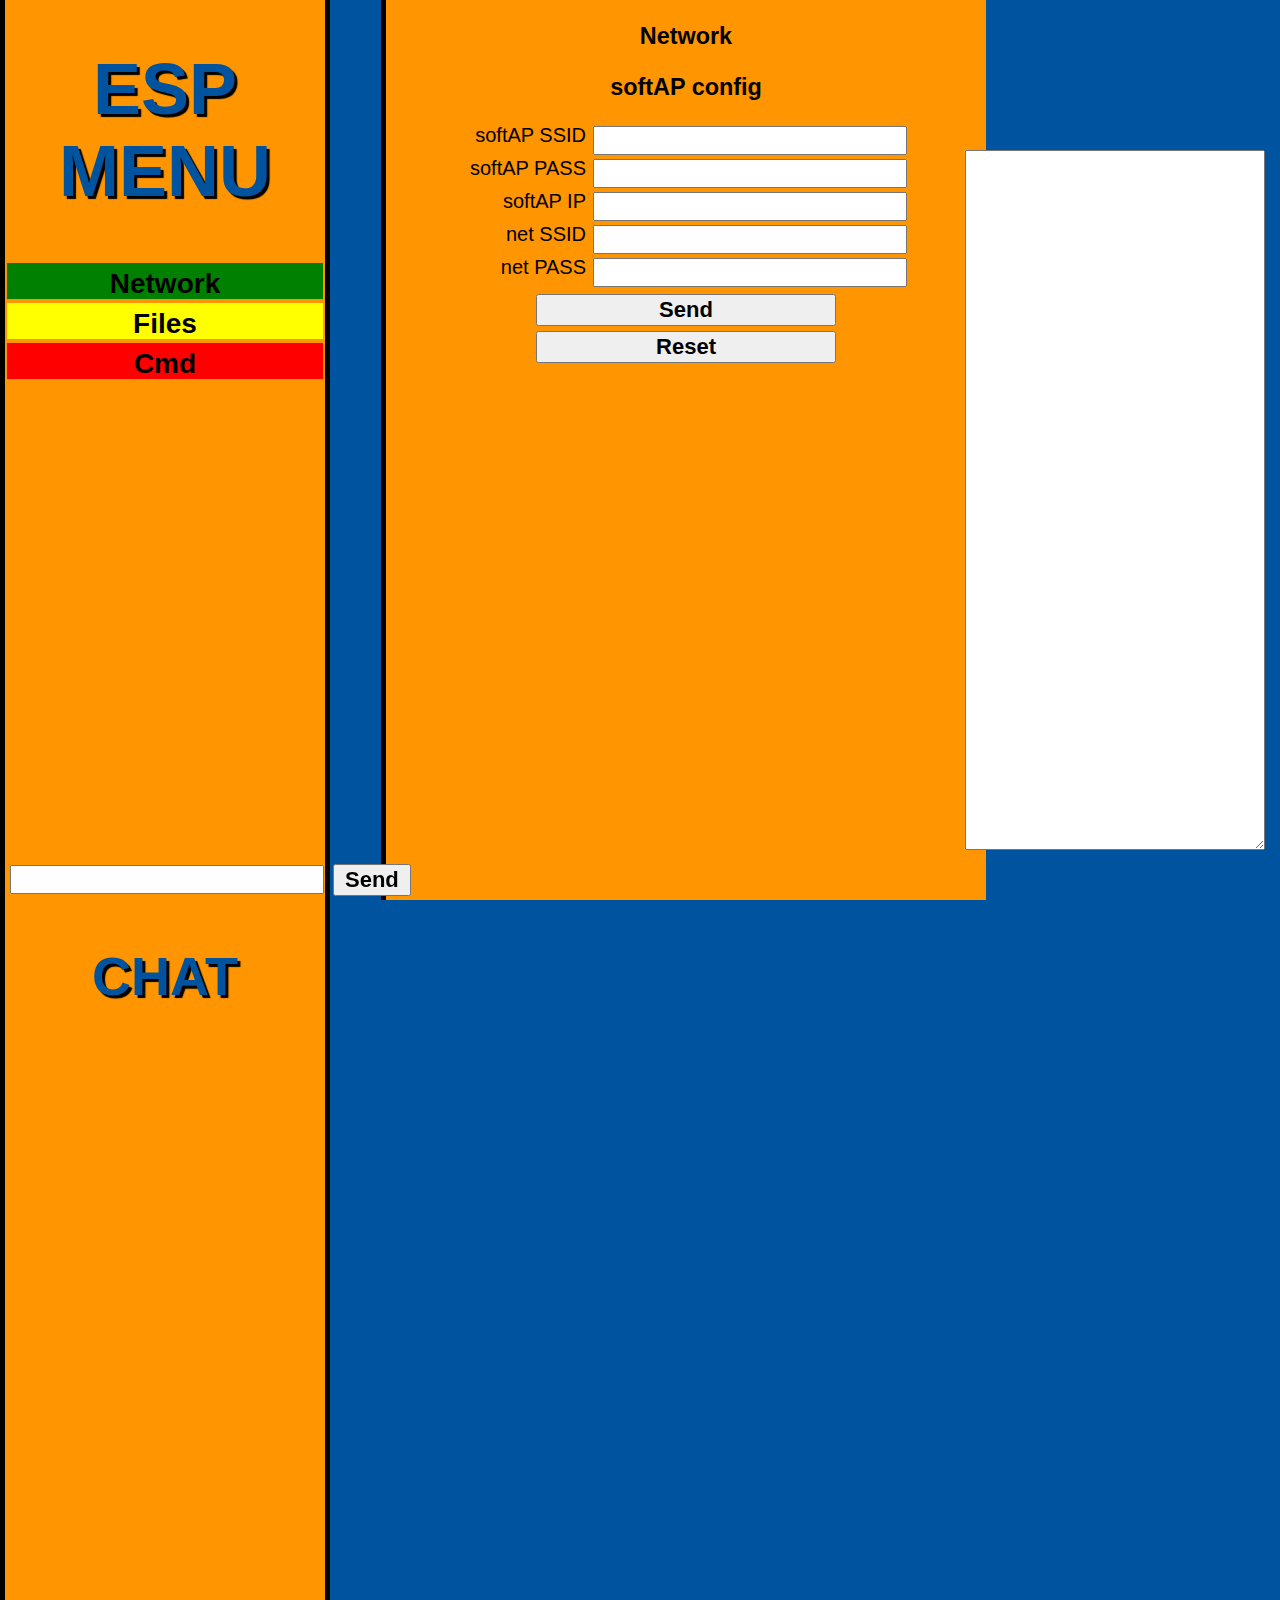
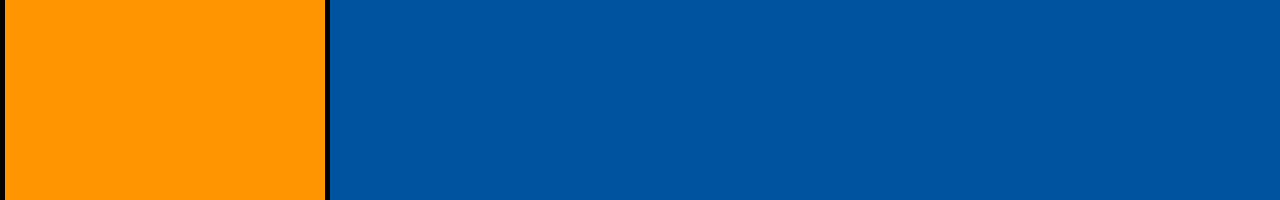
<file: data/index.htm>
<!DOCTYPE html>
<html>
  <head>
    <meta charset="utf-8">
    <title>Esp</title>
    <style>
		html {
			font-size: 10px;
			font-family: 'Open Sans', sans-serif;
			background-color: #00539F;
		}
		.maxHeight {
			border-left: 5px solid black;
			border-right: 5px solid black;
			float: left;
			height: 100%;
		}
		.titleLabel {
			  font-size: 36px;
			  text-align: center;
			  margin: 0;
			  padding: 0;
			  color: #00539F;
			  text-shadow: 3px 3px 1px black;
			  float: left;
			  width: 25%;
			  background-color: #FF9500;
		}
		.centerForm {
			background-color: #FF9500;
			margin: 0 4%;
			text-align: center;
			width: 40%;
		}
		
		.menuContainer {
			float: left;
			margin: 0px 0px 50px 0px;
			width: 100%;
		}
		.menuContainer form {
			float: left;
			height: 40px;
			width: 100%;
		}
		.menu input[type="submit"] {
			cursor: pointer;
			border: none;
			clear: left;
			font-size: 28px;
			font-weight: bold;
			font-color: #FF9500;
			padding: 5px;
			height: 36px;
			width: 99%;
		}
		.menu input.green {
			background-color: green;
		}
		.menu input.red {
			background-color: red;
		}
		.menu input.yellow {
			background-color: yellow;
		}
		
		.formLayout {
			font-size: 20px;
		}
		.formLayout label {
			clear: left;
			float: left;
			margin-right: 5px;
			text-align: right;
			width: 200px;
		}
		.formLayout input[type="text"],
		.formLayout input[type="password"]		{
			clear: right;
			float: left;
			margin: 2px;
			padding: 5px;
			width: 300px;
		}
		.submitButton, .resetButton {
			font-size: 22px;
			font-weight: bold;
			margin-top: 5px;
			width: 300px;
		}
		p, li {
		  font-size: 16px;
		  line-height: 2;
		  letter-spacing: 1px;
		}
		.noBorders {
			border: 0px solid black;
		}
		
		.chatContainer textarea {
			position: absolute;
			text-align: left;
			margin: 0px;
			right: 15px;
			top: 150px;
			bottom: 50px;
			width: 23%;
			overflow-x: auto;
            overflow-y: scroll;
            white-space: nowrap;
		}
		
		.myMessage {
			position: fixed;
			bottom: 0;
			width: 100%;
		}
		.myMessage input[type="text"] {
			float: left;
			margin: 5px;
			padding: 5px;
			width: 300px;
		}
		.myMessage input[type="submit"] {
			font-size: 22px;
			font-weight: bold;
			margin: 4px;
			padding: 1px 10px;
			float: left;
		}

		html {
		  height: 100%; 
		  min-height: 100%;
		  position: relative;
		}
		body {
		  height: 100%; 
		  min-height: 100%;
		  position: relative;
		  width: 100%;
		  margin: 0;
		  padding: 0;
		  float: left;
		}
	</style>
  </head>
  <body>
	<div class="maxHeight titleLabel">
		<h1>ESP MENU</h1>
		</form>
		
		<div class="menuContainer">
			<form action="/netcfg.html" class="menu"><input type="submit" value="Network" class="green"></form>
			<form action="/files.html" class="menu"><input type="submit" value="Files" class="yellow"></form>
			<form action="/webMenu" class="menu"><input type="submit" value="Cmd" class="red"></form>
		</div>
	</div>
	
	<! Middle box for interactive content>
	<div class="maxHeight centerForm">
		<iframe class="noBorders" src="netcfg.html" name="netcfg" height="100%" width="600">You need a Frames Capable browser to view this content.</iframe>   
	</div>
	
	<div class="maxHeight titleLabel">
		<h2>CHAT</h2>
		
		<script type="application/javascript">
		var ws = null;
		
		function startSocket(){
		  ws = new WebSocket('ws://'+document.location.host+'/ws',['arduino']);
		  
		  ws.onmessage = function(event) {
			document.getElementById('chatWindow').value = event.data;
		  };
		}
		
		function sendText() {
			var chatText = document.getElementById('chatInput').value;
			var msg = {
				chat: chatText
			};
			
			chatText = "";
			ws.send(JSON.stringify(msg));
		}
		
		window.onload = function() {
			startSocket();
			sendText();
		}
		</script>
		<div class="chatContainer">
			<textarea id="chatWindow">
			</textarea>
		</div>
		
		<div class="myMessage">
			<input type="text" id="chatInput"/>
			<input type="submit" value="Send" onclick="sendText()">
		</div>
	</div>
  </body>
</html>
</file>
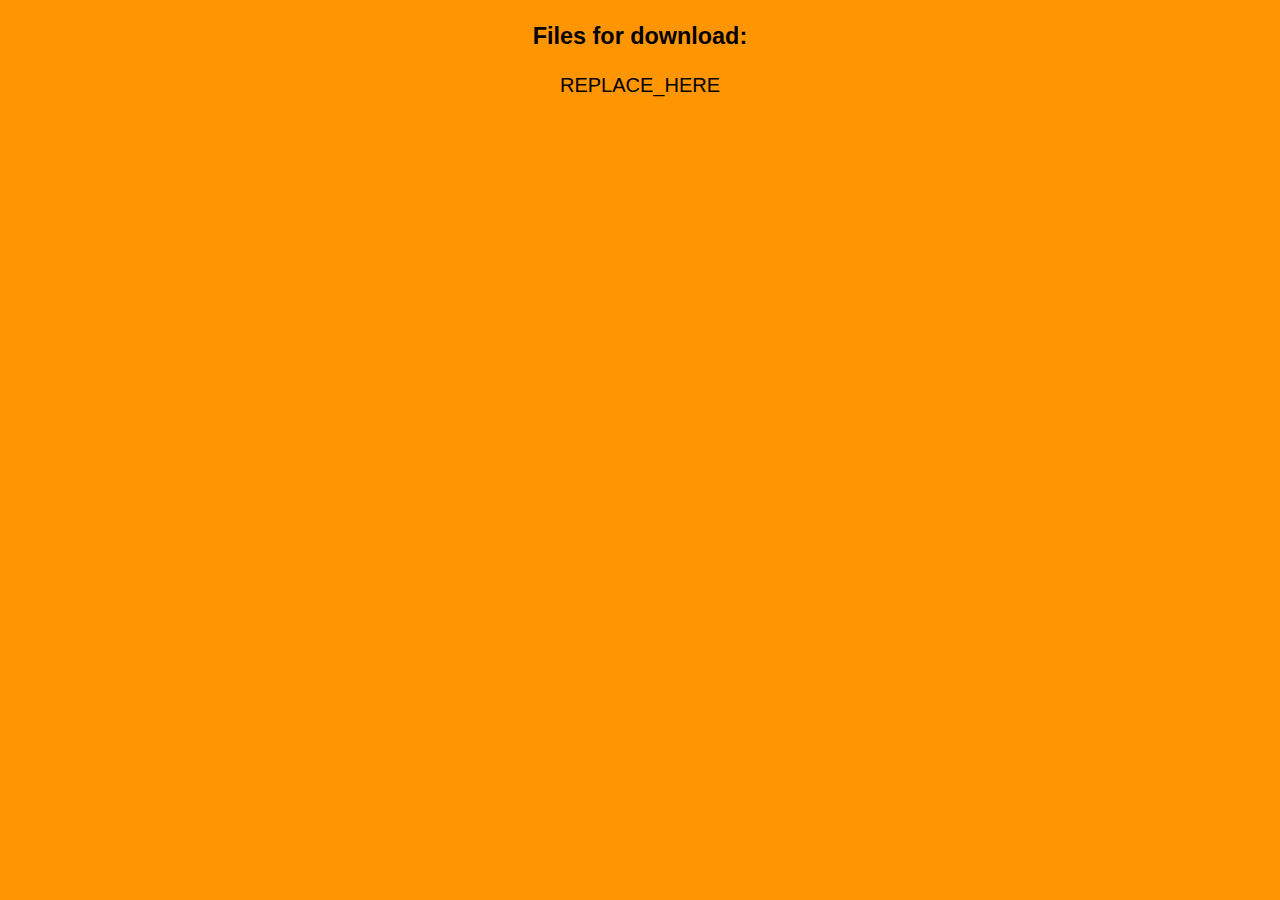
<file: data/files_raw.html>
<!DOCTYPE html>
<html>
  <head>
    <meta charset="utf-8">
    <title>Esp</title>
    <style>
		html {
			font-size: 10px;
			font-family: 'Open Sans', sans-serif;
		}
		.formLayout {
			font-size: 20px;
		}
		.formLayout label {
			clear: left;
			float: left;
			margin-right: 5px;
			text-align: right;
			width: 200px;
		}
		.formLayout input[type="text"],
		.formLayout input[type="password"]		{
			clear: right;
			float: left;
			margin: 2px;
			padding: 5px;
			width: 300px;
		}
		.submitButton, .resetButton {
			font-size: 22px;
			font-weight: bold;
			margin-top: 5px;
			width: 300px;
		}
		p, li {
		  font-size: 16px;
		  line-height: 2;
		  letter-spacing: 1px;
		}

		html {
		  height: 100%; 
		  min-height: 100%;
		  position: relative;
		}
		body {
		  height: 100%; 
		  min-height: 100%;
		  position: relative;
		  width: 100%;
		  margin: 0;
		  padding: 0;
		  float: left;
		  text-align: center;
		  background-color: #FF9500;
		}
	</style>
  </head>
  <body>
		<form action="/netcfg" method="POST" class="formLayout">
			<h3>Files for download:</h3>
			REPLACE_HERE
  </body>
</html>
</file>
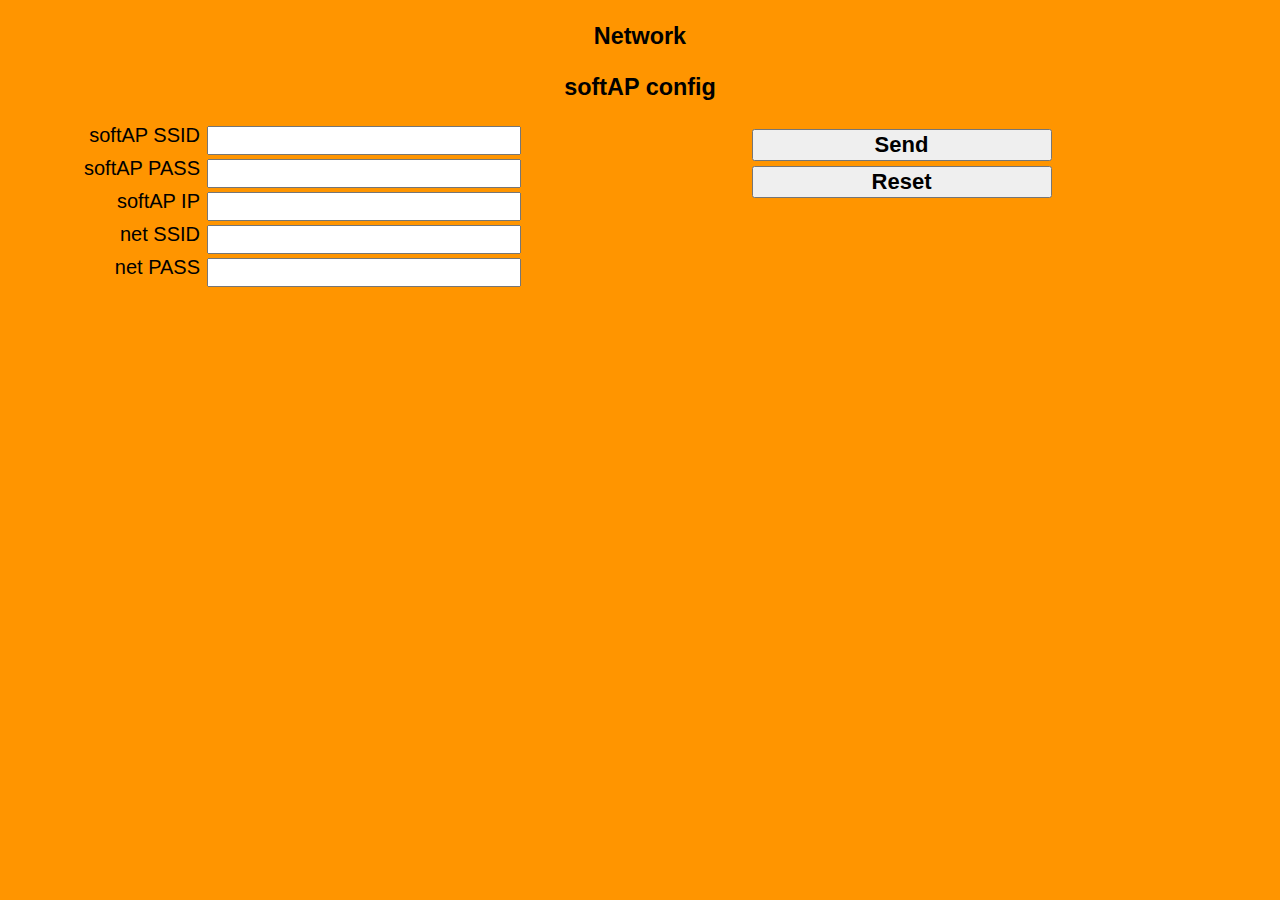
<file: data/netcfg.html>
<!DOCTYPE html>
<html>
  <head>
    <meta charset="utf-8">
    <title>Esp</title>
    <style>
		html {
			font-size: 10px;
			font-family: 'Open Sans', sans-serif;
		}
		.formLayout {
			font-size: 20px;
		}
		.formLayout label {
			clear: left;
			float: left;
			margin-right: 5px;
			text-align: right;
			width: 200px;
		}
		.formLayout input[type="text"],
		.formLayout input[type="password"]		{
			clear: right;
			float: left;
			margin: 2px;
			padding: 5px;
			width: 300px;
		}
		.submitButton, .resetButton {
			font-size: 22px;
			font-weight: bold;
			margin-top: 5px;
			width: 300px;
		}
		p, li {
		  font-size: 16px;
		  line-height: 2;
		  letter-spacing: 1px;
		}

		html {
		  height: 100%; 
		  min-height: 100%;
		  position: relative;
		}
		body {
		  height: 100%; 
		  min-height: 100%;
		  position: relative;
		  width: 100%;
		  margin: 0;
		  padding: 0;
		  float: left;
		  text-align: center;
		  background-color: #FF9500;
		}
	</style>
  </head>
  <body>
		<form action="/netcfg" method="POST" class="formLayout">
			<h3>Network</h3>
			<h3>softAP config</h3>
			<label for="apssid">softAP SSID</label>
			<input id="apssid" name="apssid" type="text" value="" />
			<label for="appass">softAP PASS</label>
			<input id="appass" name="appass" type="password" value="" />
			<label for="apip">softAP IP</label>
			<input id="apip" name="apip" type="text" value="" />
			<label for="netssid">net SSID</label>
			<input id="netssid" name="netssid" type="text" value="" />
			<label for="netpass">net PASS</label>
			<input id="netpass" name="netpass" type="password" value="" />
			<input type="submit" value="Send" class="submitButton">
		</form>
		<form action="/restartDev" method="POST">
			<input type="submit" value="Reset" class="resetButton">
		</form>
  </body>
</html>
</file>
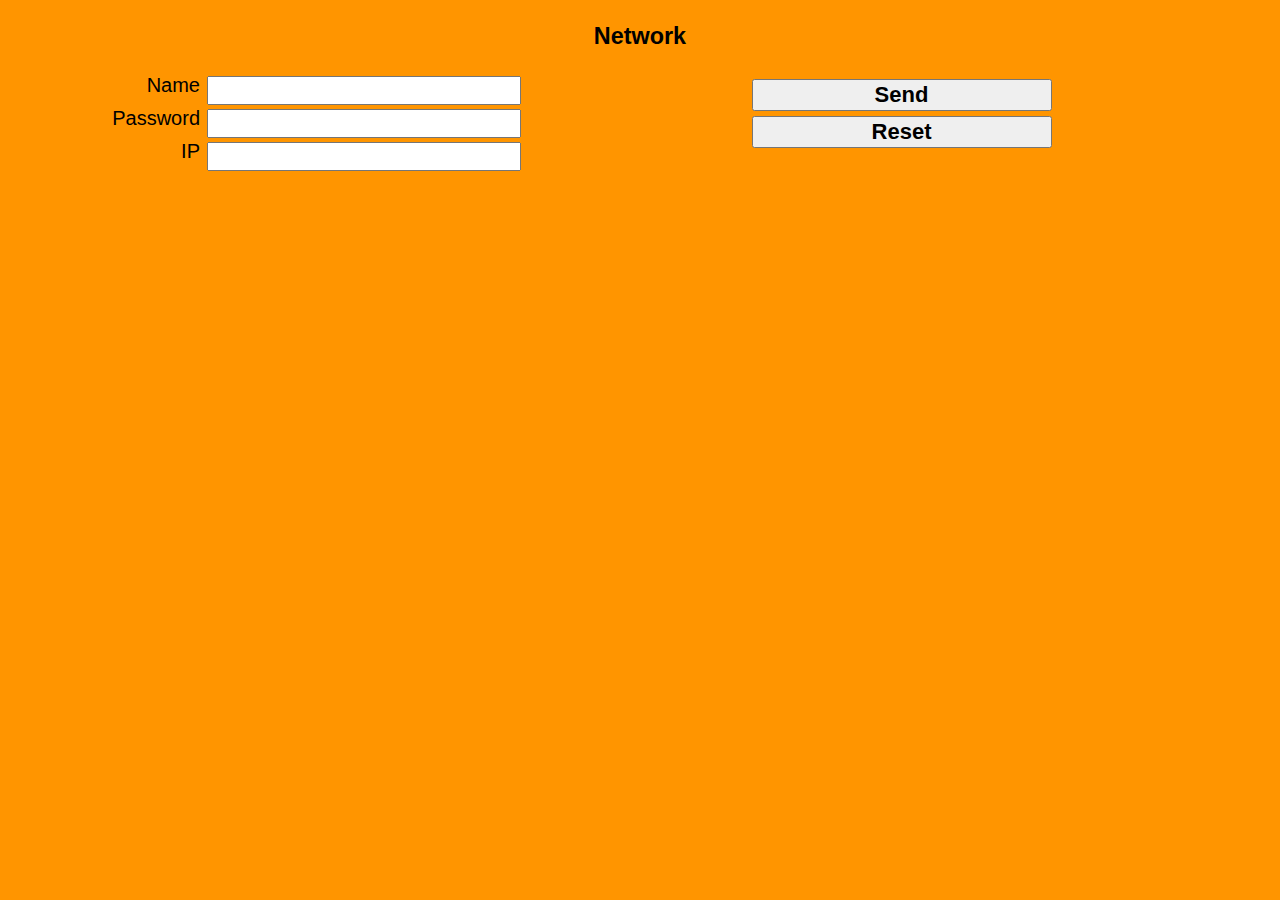
<file: data/web/confirm.html>
<!DOCTYPE html>
<html>
  <head>
    <meta charset="utf-8">
    <title>Esp</title>
    <style>
		html {
			font-size: 10px;
			font-family: 'Open Sans', sans-serif;
		}
		.formLayout {
			font-size: 20px;
		}
		.formLayout label {
			clear: left;
			float: left;
			margin-right: 5px;
			text-align: right;
			width: 200px;
		}
		.formLayout input[type="text"],
		.formLayout input[type="password"]		{
			clear: right;
			float: left;
			margin: 2px;
			padding: 5px;
			width: 300px;
		}
		.submitButton, .resetButton {
			font-size: 22px;
			font-weight: bold;
			margin-top: 5px;
			width: 300px;
		}
		p, li {
		  font-size: 16px;
		  line-height: 2;
		  letter-spacing: 1px;
		}

		html {
		  height: 100%; 
		  min-height: 100%;
		  position: relative;
		}
		body {
		  height: 100%; 
		  min-height: 100%;
		  position: relative;
		  width: 100%;
		  margin: 0;
		  padding: 0;
		  float: left;
		  text-align: center;
		  background-color: #FF9500;
		}
	</style>
  </head>
  <body>
		<form action="/auth" method="POST" class="formLayout">
			<h3>Network</h3>
			<label for="name">Name</label>
			<input id="name" name="name" type="text" value="" />
			<label for="pass">Password</label>
			<input id="pass" name="pass" type="password" value="" />
			<label for="ip">IP</label>
			<input id="ip" name="ip" type="text" value="" />
			<input type="submit" value="Send" class="submitButton">
		</form>
		<form action="/reset" method="POST">
			<input type="submit" value="Reset" class="resetButton">
		</form>
  </body>
</html>
</file>
